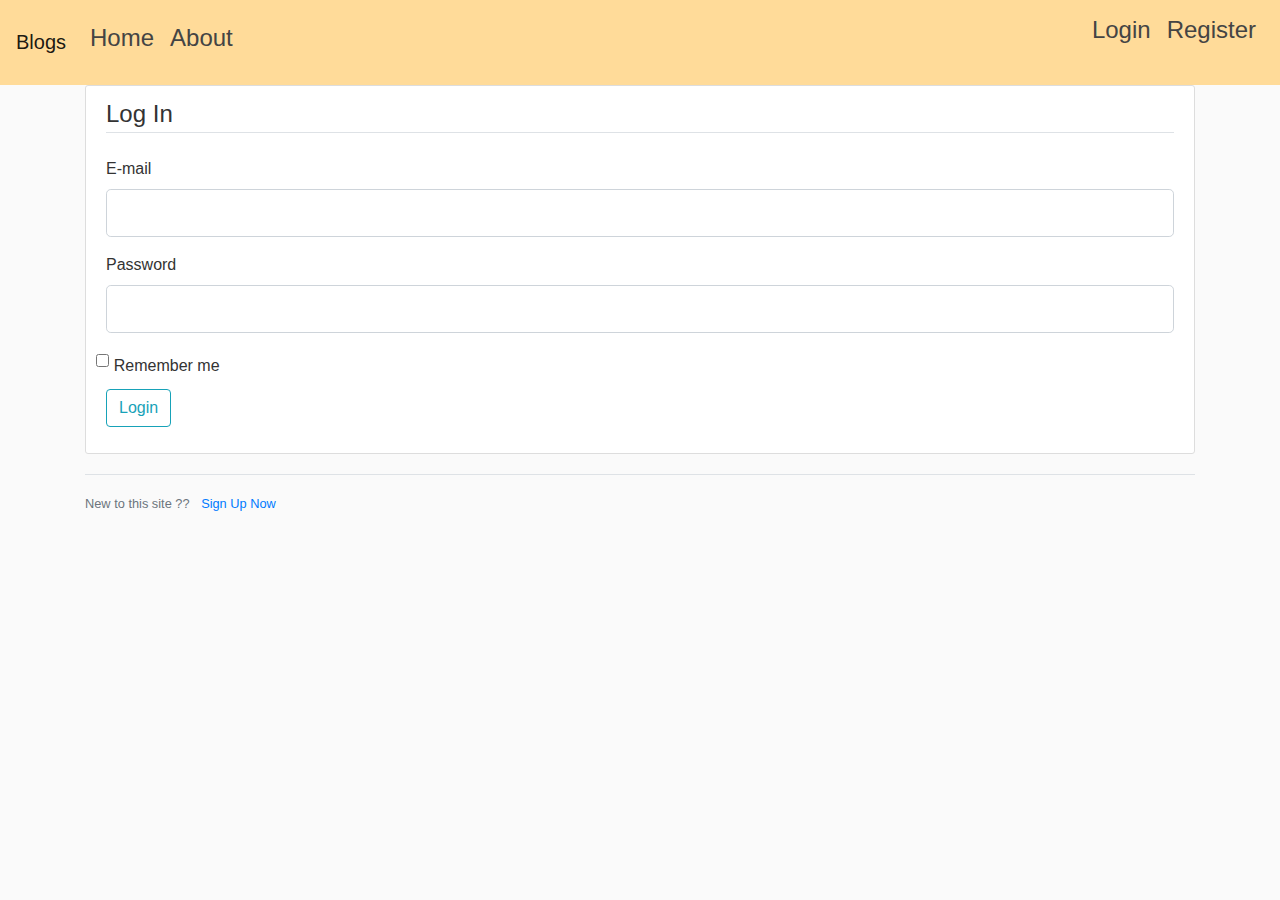
<file: blog/templates/MyBlog - Login.html>
<!DOCTYPE html>
<!-- saved from url=(0040)http://127.0.0.1:5000/login?next=%2Fhome -->
<html lang="en" dir="ltr"><head><meta http-equiv="Content-Type" content="text/html; charset=UTF-8">
    
    <meta name="viewport" content="width=device-width, initial-scale=1">
    <link rel="stylesheet" href="./MyBlog - Login_files/bootstrap.min.css" integrity="sha384-ggOyR0iXCbMQv3Xipma34MD+dH/1fQ784/j6cY/iJTQUOhcWr7x9JvoRxT2MZw1T" crossorigin="anonymous">
  
    <title>MyBlog - Login</title>
  

  <link rel="stylesheet" href="./MyBlog - Login_files/main.css">

  
<style>
.content-section{
    animation : color 5s infinite;
  }
  @keyframes color{
    from{transform(background-color: steelblue;)}
    to{transform(background-color: grey;)}
  }
</style>

  </head>
  <body>
    <header style="margin-top : 0px;" class="site-header">
    <nav class="navbar navbar-expand-lg navbar-light bg-li" style="background-color :#ffdb99;">
      <a class="navbar-brand" href="http://127.0.0.1:5000/">Blogs</a>
  <button class="navbar-toggler" type="button" data-toggle="collapse" data-target="#navbarNav" aria-controls="navbarNav" aria-expanded="false" aria-label="Toggle navigation">
    <span class="navbar-toggler-icon"></span>
  </button>
  <div class="collapse navbar-collapse" id="navbarNav">
    <ul class="navbar-nav">
      <li class="nav-item active">
        <a class="nav-link" href="http://127.0.0.1:5000/home" style="color:#313131;" <span=""><h4>Home</h4></a>
      </li>
      <li class="nav-item">
        <a class="nav-link" href="http://127.0.0.1:5000/about" style="color : #313131;"><h4>About</h4></a>
      </li>
      </ul>
        </div>
    <ul>

    <div class="navbar-nav">
      
      <li class="nav-item">
        <a class="nav-link" href="http://127.0.0.1:5000/login" style="color : #313131;"><h4>Login</h4></a>
      </li>
      <li class="nav-item">
        <a class="nav-link " href="http://127.0.0.1:5000/register" style="color : #313131;"><h4>Register </h4></a>
      </li>
      
    </div>
    </ul>
</nav>
</header>


    <div class="container">
      
        
      
      
  <div class="content-section">
    <form action="http://127.0.0.1:5000/login?next=%2Fhome" method="post">
        <input id="csrf_token" name="csrf_token" type="hidden" value="ImYyNzc1YzkzYWM4MjZlZmE5MjM4NDUzNDU1YzJiNTk2YmIzMTRhYTki.XLItIw.lWQa42cJy6bNoZre1cAsyA98f0o">

        <fieldset class="form-group">
          <legend class="border-bottom mb-4">Log In</legend>

          <div class="form-group">
            <label class="form-control-label" for="email">E-mail</label>
            
              <input class="form-control form-control-lg" id="email" name="email" required="" type="text" value="">
            
          </div>

          <div class="form-group">
            <label class="form-control-label" for="password">Password</label>
            
              <input class="form-control form-control-lg" id="password" name="password" required="" type="password" value="">
            
          </div>

          <div class="form-check" style="padding :0px 0px 0px 10px; ">
            <input class="form-check-input" id="remember" name="remember" type="checkbox" value="y">&nbsp;&nbsp;&nbsp;&nbsp;
            <label class="form-check-input" for="remember">Remember me</label>

          </div>
          </fieldset>
          <div class="form-group">
            <input class="btn btn-outline-info" id="submit" name="submit" type="submit" value="Login">
          </div>

    </form>

  </div>
  <div class="border-top pt-3">
    <small class="text-muted">
      New to this site ?? <a class="ml-2" href="http://127.0.0.1:5000/register">Sign Up Now</a>
    </small>

  </div>


    </div>


    <script src="./MyBlog - Login_files/jquery-3.3.1.slim.min.js.download" integrity="sha384-q8i/X+965DzO0rT7abK41JStQIAqVgRVzpbzo5smXKp4YfRvH+8abtTE1Pi6jizo" crossorigin="anonymous"></script>
<script src="./MyBlog - Login_files/popper.min.js.download" integrity="sha384-UO2eT0CpHqdSJQ6hJty5KVphtPhzWj9WO1clHTMGa3JDZwrnQq4sF86dIHNDz0W1" crossorigin="anonymous"></script>
<script src="./MyBlog - Login_files/bootstrap.min.js.download" integrity="sha384-JjSmVgyd0p3pXB1rRibZUAYoIIy6OrQ6VrjIEaFf/nJGzIxFDsf4x0xIM+B07jRM" crossorigin="anonymous"></script>

  
<iframe frameborder="0" scrolling="no" style="background-color: transparent; border: 0px; display: none;" src="./MyBlog - Login_files/saved_resource.html"></iframe><div id="GOOGLE_INPUT_CHEXT_FLAG" input="en-t-k0-und" input_stat="{&quot;tlang&quot;:true,&quot;tsbc&quot;:true,&quot;pun&quot;:true,&quot;mk&quot;:true,&quot;ss&quot;:true}" style="display: none;"></div><iframe frameborder="0" scrolling="no" style="background-color: transparent; border: 0px; box-sizing: content-box; width: 517px; height: 211px; box-shadow: rgba(0, 0, 0, 0.2) 0px 4px 16px 0px; z-index: 2147483644; margin: 0px; position: fixed; display: none; left: 830px; top: 363px;" src="./MyBlog - Login_files/saved_resource(1).html"></iframe></body></html>
</file>
<file: blog/templates/MyBlog - Login_files/main.css>
body {
  background: #fafafa;
  color: #333333;
  margin-top: 0px;
}

h1, h2, h3, h4, h5, h6 {
  color: #444444;
}

.bg-steel {
  background-color: #5f788a;
}

.site-header .navbar-nav .nav-link {
  color: #cbd5db;
}

.site-header .navbar-nav .nav-link:hover {
  color: #ffffff;
}

.site-header .navbar-nav .nav-link.active {
  font-weight: 500;
}

.content-section {
  background: #ffffff;
  padding: 10px 20px;
  border: 1px solid #dddddd;
  border-radius: 3px;
  margin-bottom: 20px;
}

.article-title {
  color: #444444;
}

a.article-title:hover {
  color: #428bca;
  text-decoration: none;
}

.content {
  white-space: pre-line;
}

.article-img {
  height: 65px;
  width: 65px;
  margin-right: 16px;
}

.article{
  padding-bottom: 1px;
  margin-bottom: 4px;
  border-bottom: 1px solid #e3e3e3
}

.article a:hover {
  color: #333;
  text-decoration: none;
}

.article-svg {
  width: 25px;
  height: 25px;
  vertical-align: middle;
}

.account-img {
  height: 125px;
  width: 125px;
  margin-right: 20px;
  margin-bottom: 16px;
}

.account-heading {
  font-size: 2.5rem;
}
© 2019 GitHub, Inc.
</file>
